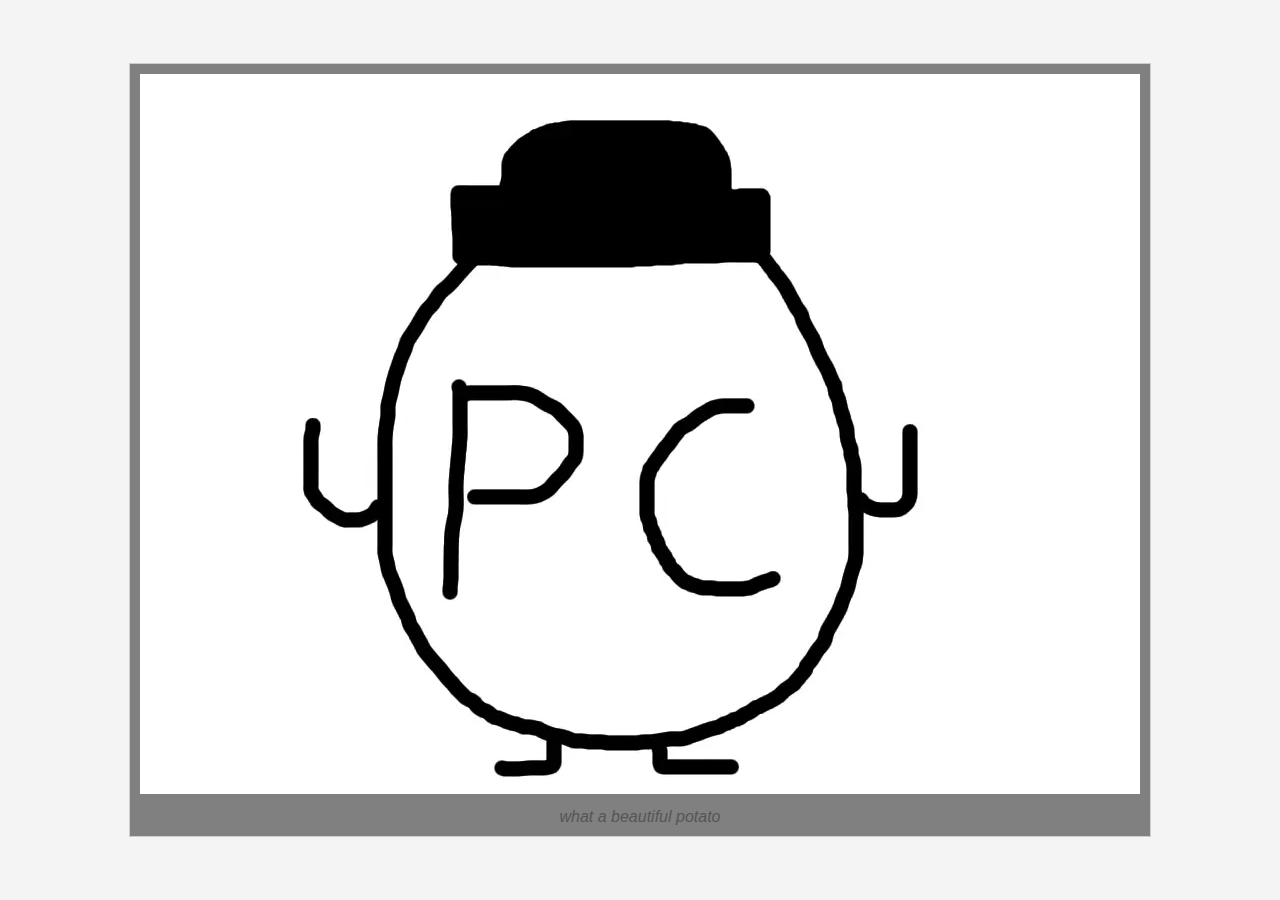
<file: module03/index.html>
<!DOCTYPE html>
<html lang="en">
<head>
    <meta charset="UTF-8">
    <meta name="viewport" content="width=device-width, initial-scale=1.0">
    <title>Responsive Picture</title>
    <link rel="stylesheet" href="style.css">
</head>
<body>
    <figure>
        <picture>
            <source srcset="images/image-small.webp" type="image/webp" media="(max-width: 600px)">
            <source srcset="images/image-small.jpg" type="image/jpeg" media="(max-width: 600px)">
            <source srcset="images/image-large.webp" type="image/webp">
            <source srcset="images/image-large.jpg" type="image/jpeg">
            <img src="images/image-large.jpg" alt="what a beautiful potato">
        </picture>
        <figcaption>what a beautiful potato</figcaption>
    </figure>
</body>
</html>
</file>
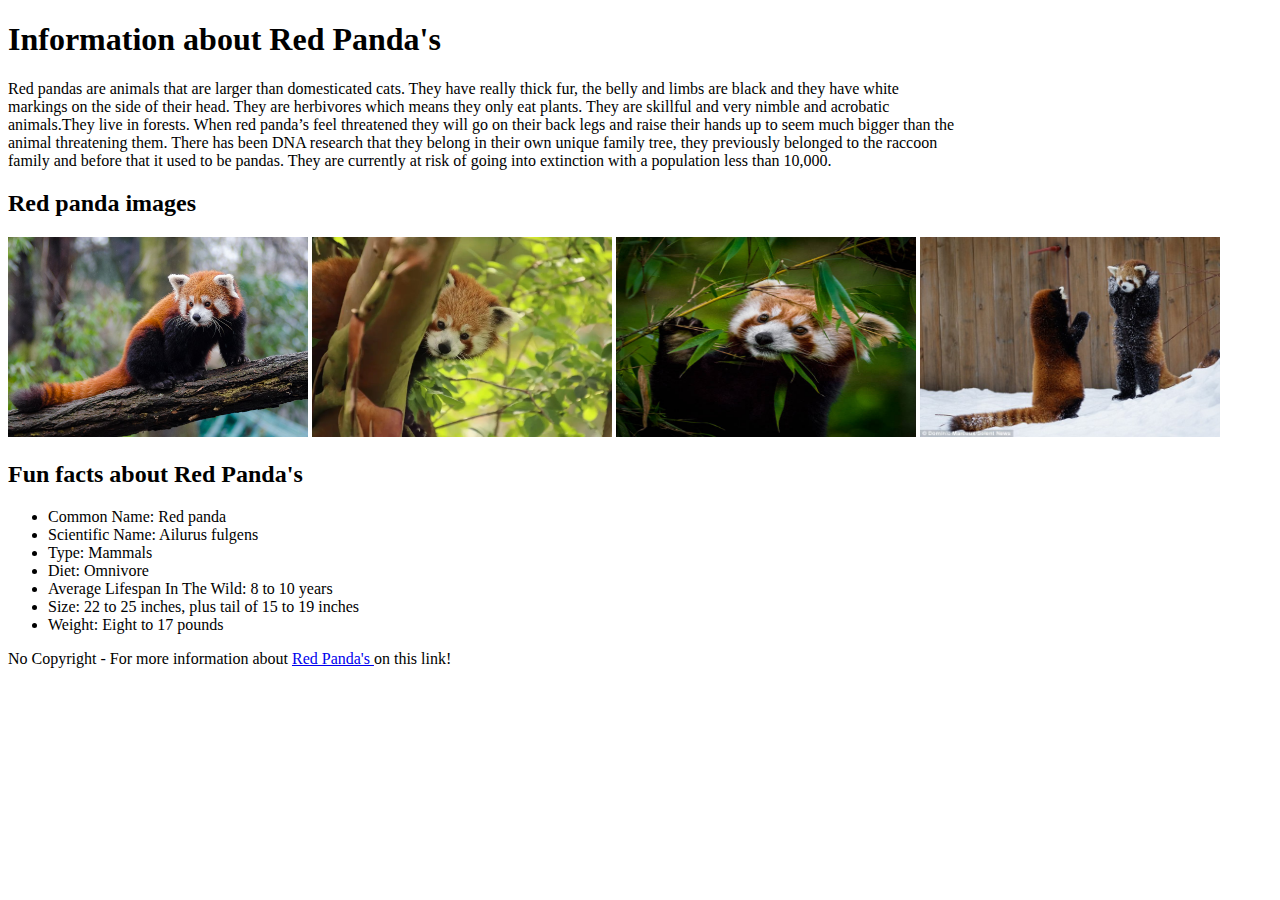
<file: module03/lab1.html>
<!DOCTYPE html>
<html lang= "en-US">

<head>
  <meta charset= "utf-8">
  
 <body>
<headers>
  <h1> Information about Red Panda's </h1>
</headers>
   <section>
   <main style="max-width:950px;">
    <p>Red pandas are animals that are larger than domesticated cats. 
     They have really thick fur, the belly and limbs are black and they have white markings on the side of their head. 
     They are herbivores which means they only eat plants. 
     They are skillful and very nimble and acrobatic animals.They live in forests. 
     When red panda’s feel threatened they will go on their back legs and raise their hands up to seem much bigger than the animal threatening them. 
     There has been DNA research that they belong in their own unique family tree, they previously belonged to the raccoon family and before that it used to be pandas.
    They are currently at risk of going into extinction with a population less than 10,000.</p>
   </section>

   <section>
   <h2>Red panda images</h2>
   <img src="images/redpandaphoto.jpg" alt="https://en.wikipedia.org/wiki/Red_panda" width="300" height="200">
   <img src="images/redpanadaphotoo.jpg" alt="https://www.istockphoto.com/photos/red-panda-eating" width="300" height="200">
   <img src="images/redpandaboi.jpg" alt="https://www.istockphoto.com/photos/red-panda-eating" width="300" height="200">
   <img src="images/PandasStanding.jpg" alt="https://www.dailymail.co.uk/news/article-3431573/Hands-Red-panda-appears-surrender-putting-paws-air-snowy-standoff-Canadian-zoo.html" width="300" height="200">
   </section>
     
  <h2>Fun facts about Red Panda's</h2>
   <ul>
     <li>Common Name: Red panda</li>
     <li>Scientific Name: Ailurus fulgens</li>
     <li>Type: Mammals</li>
     <li>Diet: Omnivore</li>
     <li>Average Lifespan In The Wild: 8 to 10 years</li>
     <li>Size: 22 to 25 inches, plus tail of 15 to 19 inches</li>
     <li>Weight: Eight to 17 pounds</li>
   </ul>

    No Copyright - For more information about <a href="https://www.worldwildlife.org/species/red-panda" target="_blank"> Red Panda's </a> on this link!

<footer>
  
</footer>
</file>
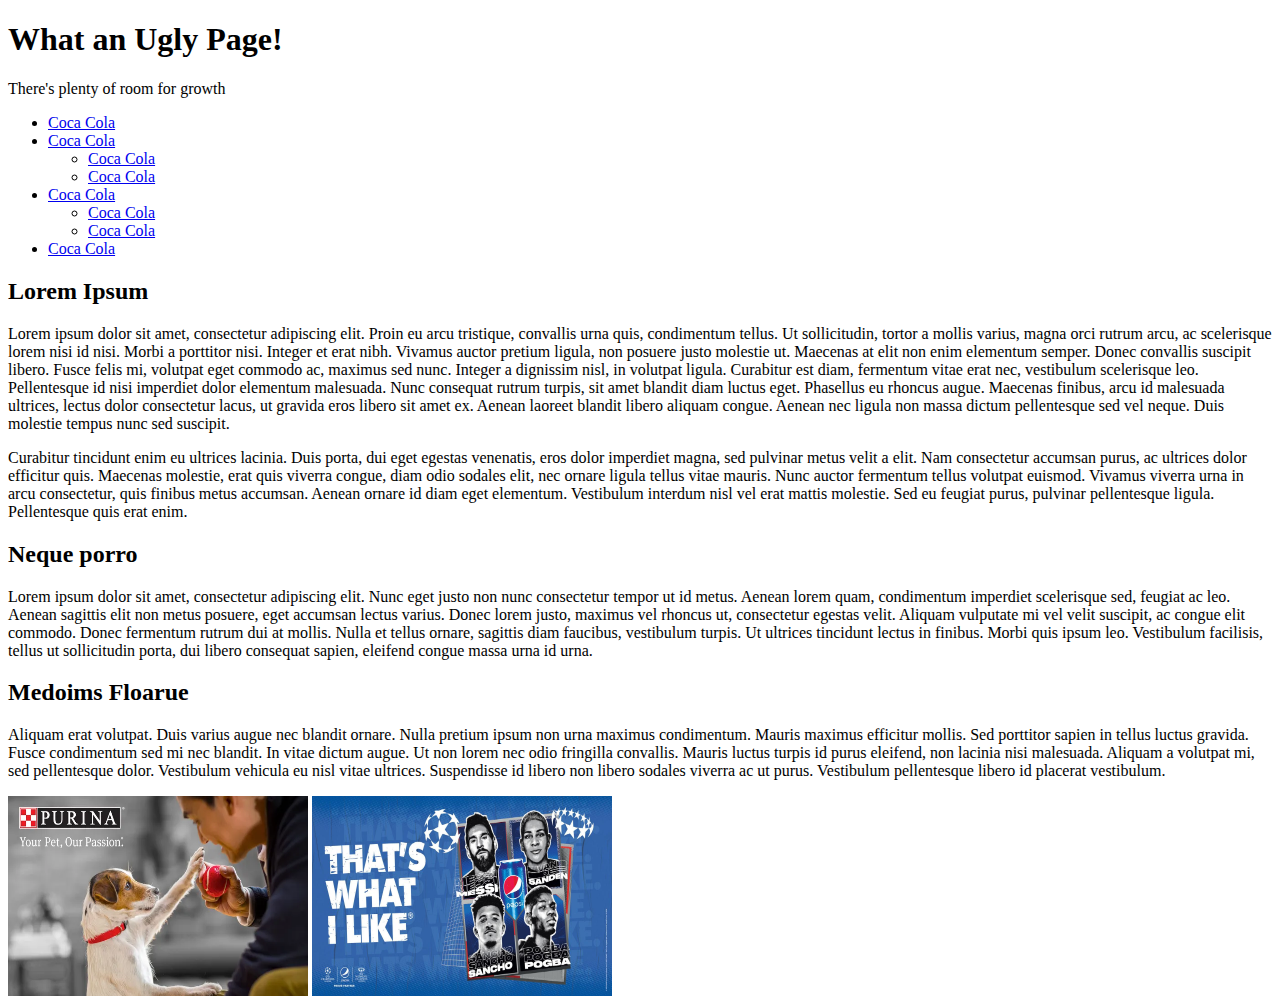
<file: module03/ugly.html>
<!DOCTYPE html>
<header>
<h1>What an Ugly Page!</h1>
<p>There's plenty of room for growth</p>
</header>

<nav>
<ul> 
 <li><a href="https://www.coca-cola.com/us/en">Coca Cola</a></li>
 <li><a href="https://www.coca-cola.com/us/en">Coca Cola</a> <ul><li><a href="https://www.coca-cola.com/us/en">Coca Cola</a> </li>
 <li><a href="https://www.coca-cola.com/us/en">Coca Cola</a> </li></ul></li>
 <li><a href="https://www.coca-cola.com/us/en">Coca Cola</a> <ul><li><a href="https://www.coca-cola.com/us/en">Coca Cola</a> </li>
 <li><a href="https://www.coca-cola.com/us/en">Coca Cola</a> </li></ul></li>
 <li><a href="https://www.coca-cola.com/us/en">Coca Cola</a></li>
</ul> 
</nav>

<main>
<section>
<article>
<h2>Lorem Ipsum</h2>
<p>Lorem ipsum dolor sit amet, consectetur adipiscing elit. Proin eu arcu tristique, convallis urna quis, condimentum tellus.
Ut sollicitudin, tortor a mollis varius, magna orci rutrum arcu, ac scelerisque lorem nisi id nisi. Morbi a porttitor nisi. 
Integer et erat nibh. Vivamus auctor pretium ligula, non posuere justo molestie ut.
Maecenas at elit non enim elementum semper. Donec convallis suscipit libero. Fusce felis mi, volutpat eget commodo ac, maximus sed nunc. 
Integer a dignissim nisl, in volutpat ligula. Curabitur est diam, fermentum vitae erat nec, vestibulum scelerisque leo. 
Pellentesque id nisi imperdiet dolor elementum malesuada. Nunc consequat rutrum turpis, sit amet blandit diam luctus eget.
Phasellus eu rhoncus augue. Maecenas finibus, arcu id malesuada ultrices, lectus dolor consectetur lacus, ut gravida eros libero sit amet ex. 
Aenean laoreet blandit libero aliquam congue. Aenean nec ligula non massa dictum pellentesque sed vel neque. Duis molestie tempus nunc sed suscipit.</p>

<p>Curabitur tincidunt enim eu ultrices lacinia. Duis porta, dui eget egestas venenatis, eros dolor imperdiet magna, sed pulvinar metus velit a elit. 
Nam consectetur accumsan purus, ac ultrices dolor efficitur quis.
Maecenas molestie, erat quis viverra congue, diam odio sodales elit, nec ornare ligula tellus vitae mauris. 
Nunc auctor fermentum tellus volutpat euismod. 
Vivamus viverra urna in arcu consectetur, quis finibus metus accumsan. 
Aenean ornare id diam eget elementum. Vestibulum interdum nisl vel erat mattis molestie.
Sed eu feugiat purus, pulvinar pellentesque ligula. Pellentesque quis erat enim.</p>
</article>
</section>

<section>
<article>
<h2>Neque porro</h2>
<p>Lorem ipsum dolor sit amet, consectetur adipiscing elit. Nunc eget justo non nunc consectetur tempor ut id metus.
Aenean lorem quam, condimentum imperdiet scelerisque sed, feugiat ac leo.
Aenean sagittis elit non metus posuere, eget accumsan lectus varius. Donec lorem justo, maximus vel rhoncus ut, consectetur egestas velit. 
Aliquam vulputate mi vel velit suscipit, ac congue elit commodo. Donec fermentum rutrum dui at mollis. Nulla et tellus ornare, sagittis diam faucibus, vestibulum turpis. 
Ut ultrices tincidunt lectus in finibus. 
Morbi quis ipsum leo. Vestibulum facilisis, tellus ut sollicitudin porta, dui libero consequat sapien, eleifend congue massa urna id urna.</p>
</article>

<article>
<h2>Medoims Floarue</h2>
<p>Aliquam erat volutpat. Duis varius augue nec blandit ornare. Nulla pretium ipsum non urna maximus condimentum.
Mauris maximus efficitur mollis. Sed porttitor sapien in tellus luctus gravida. Fusce condimentum sed mi nec blandit. 
In vitae dictum augue. Ut non lorem nec odio fringilla convallis. Mauris luctus turpis id purus eleifend, non lacinia nisi malesuada. 
Aliquam a volutpat mi, sed pellentesque dolor. 
Vestibulum vehicula eu nisl vitae ultrices. 
Suspendisse id libero non libero sodales viverra ac ut purus. Vestibulum pellentesque libero id placerat vestibulum.
</p>
</article>
</section>

</main>

<aside>
<section>
  <img src="images/purinaaa.webp" alt="https://blog.hollywoodbranded.com/3-athlete-led-advertisements-and-how-they-successfully-influenced-fans" width="300" height="200">
  <img src="images/thatswhatilike.jpg" alt="https://www.usatoday.com/story/news/factcheck/2023/06/28/facebook-claim-of-2-purina-dog-food-is-social-media-scam-fact-check/70362047007/" width="300" height="200">
</section>
<section></section>
</aside>

<footer>
</file>
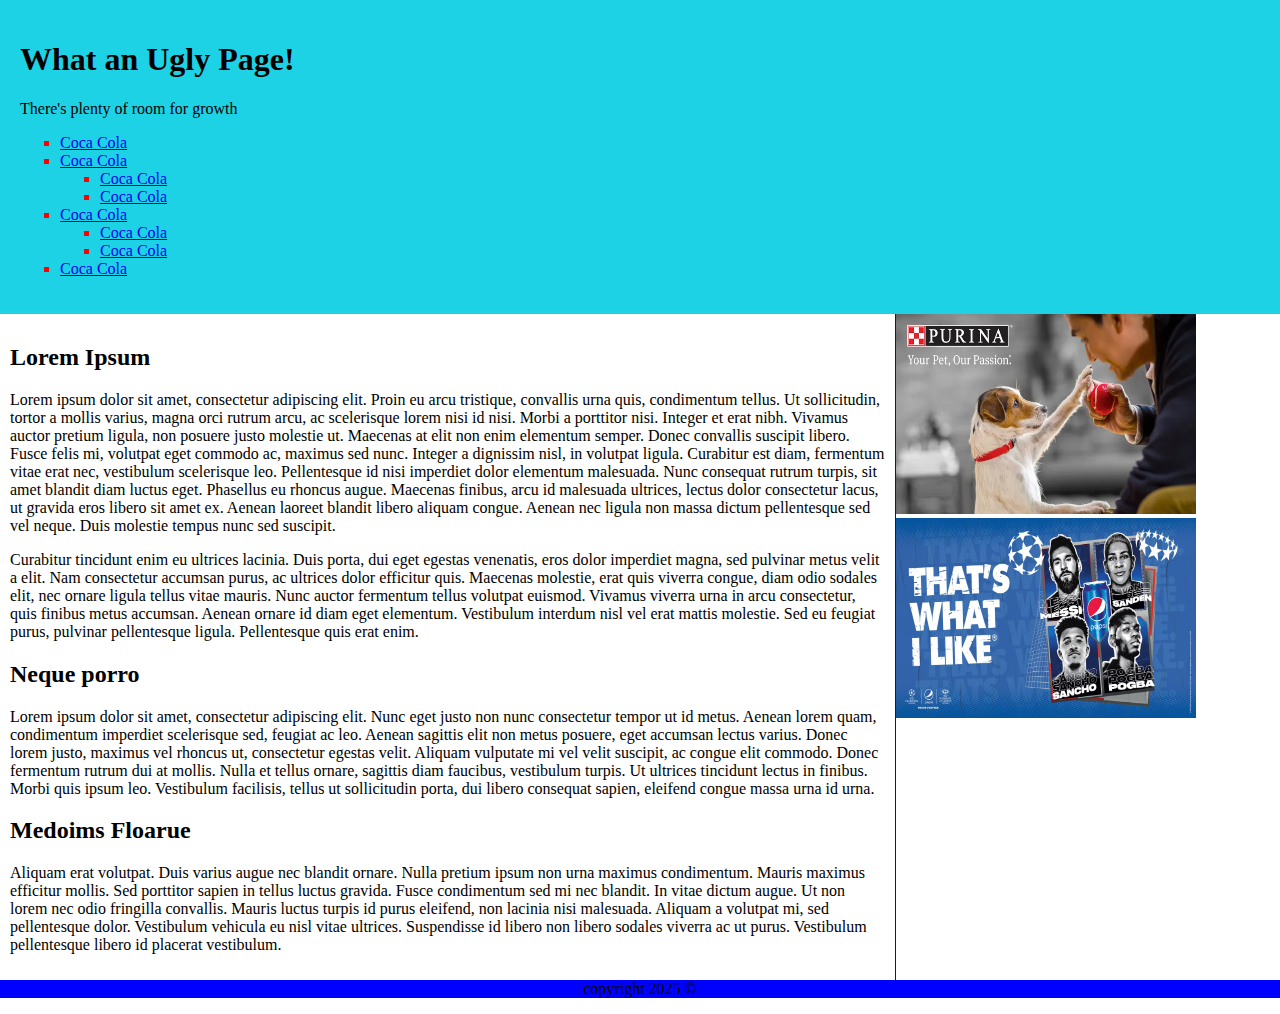
<file: module04/ugly.html>
<!DOCTYPE html> <html lang="en-US">
<head>
<link href="style.css" rel="stylesheet"/>
 <meta charset="utf-8" />
	<meta name="viewport" content="width=device-width" />
	<title>Cleaned up Ugly page</title>
</head>

<body>
 <header>
  <h1>What an Ugly Page!</h1>
  <p>There's plenty of room for growth</p>
<nav>
<ul> 
 <li><a href="https://www.coca-cola.com/us/en">Coca Cola</a></li>
 <li><a href="https://www.coca-cola.com/us/en">Coca Cola</a> <ul><li><a href="https://www.coca-cola.com/us/en">Coca Cola</a> </li>
 <li><a href="https://www.coca-cola.com/us/en">Coca Cola</a> </li></ul></li>
 <li><a href="https://www.coca-cola.com/us/en">Coca Cola</a> <ul><li><a href="https://www.coca-cola.com/us/en">Coca Cola</a> </li>
 <li><a href="https://www.coca-cola.com/us/en">Coca Cola</a> </li></ul></li>
 <li><a href="https://www.coca-cola.com/us/en">Coca Cola</a></li>
</ul> 
</nav>
</header>
 
<main>
<section>
<article>
<h2>Lorem Ipsum</h2>
<p>Lorem ipsum dolor sit amet, consectetur adipiscing elit. Proin eu arcu tristique, convallis urna quis, condimentum tellus.
Ut sollicitudin, tortor a mollis varius, magna orci rutrum arcu, ac scelerisque lorem nisi id nisi. Morbi a porttitor nisi. 
Integer et erat nibh. Vivamus auctor pretium ligula, non posuere justo molestie ut.
Maecenas at elit non enim elementum semper. Donec convallis suscipit libero. Fusce felis mi, volutpat eget commodo ac, maximus sed nunc. 
Integer a dignissim nisl, in volutpat ligula. Curabitur est diam, fermentum vitae erat nec, vestibulum scelerisque leo. 
Pellentesque id nisi imperdiet dolor elementum malesuada. Nunc consequat rutrum turpis, sit amet blandit diam luctus eget.
Phasellus eu rhoncus augue. Maecenas finibus, arcu id malesuada ultrices, lectus dolor consectetur lacus, ut gravida eros libero sit amet ex. 
Aenean laoreet blandit libero aliquam congue. Aenean nec ligula non massa dictum pellentesque sed vel neque. Duis molestie tempus nunc sed suscipit.</p>

<p>Curabitur tincidunt enim eu ultrices lacinia. Duis porta, dui eget egestas venenatis, eros dolor imperdiet magna, sed pulvinar metus velit a elit. 
Nam consectetur accumsan purus, ac ultrices dolor efficitur quis.
Maecenas molestie, erat quis viverra congue, diam odio sodales elit, nec ornare ligula tellus vitae mauris. 
Nunc auctor fermentum tellus volutpat euismod. 
Vivamus viverra urna in arcu consectetur, quis finibus metus accumsan. 
Aenean ornare id diam eget elementum. Vestibulum interdum nisl vel erat mattis molestie.
Sed eu feugiat purus, pulvinar pellentesque ligula. Pellentesque quis erat enim.</p>
</article>
</section>

<section>
<article>
<h2>Neque porro</h2>
<p>Lorem ipsum dolor sit amet, consectetur adipiscing elit. Nunc eget justo non nunc consectetur tempor ut id metus.
Aenean lorem quam, condimentum imperdiet scelerisque sed, feugiat ac leo.
Aenean sagittis elit non metus posuere, eget accumsan lectus varius. Donec lorem justo, maximus vel rhoncus ut, consectetur egestas velit. 
Aliquam vulputate mi vel velit suscipit, ac congue elit commodo. Donec fermentum rutrum dui at mollis. Nulla et tellus ornare, sagittis diam faucibus, vestibulum turpis. 
Ut ultrices tincidunt lectus in finibus. 
Morbi quis ipsum leo. Vestibulum facilisis, tellus ut sollicitudin porta, dui libero consequat sapien, eleifend congue massa urna id urna.</p>
</article>

<article>
<h2>Medoims Floarue</h2>
<p>Aliquam erat volutpat. Duis varius augue nec blandit ornare. Nulla pretium ipsum non urna maximus condimentum.
Mauris maximus efficitur mollis. Sed porttitor sapien in tellus luctus gravida. Fusce condimentum sed mi nec blandit. 
In vitae dictum augue. Ut non lorem nec odio fringilla convallis. Mauris luctus turpis id purus eleifend, non lacinia nisi malesuada. 
Aliquam a volutpat mi, sed pellentesque dolor. 
Vestibulum vehicula eu nisl vitae ultrices. 
Suspendisse id libero non libero sodales viverra ac ut purus. Vestibulum pellentesque libero id placerat vestibulum.
</p>
</article>
</section>

</main>

<aside>
<section>
  <img src="images/purinaaa.webp" alt="https://blog.hollywoodbranded.com/3-athlete-led-advertisements-and-how-they-successfully-influenced-fans" width="300" height="200">
  <img src="images/thatswhatilike.jpg" alt="https://www.usatoday.com/story/news/factcheck/2023/06/28/facebook-claim-of-2-purina-dog-food-is-social-media-scam-fact-check/70362047007/" width="300" height="200">
</section>
<section></section>
</aside>

<footer>
<p>copyright 2025 &copy;</p>
</footer>
</body> </html>
</file>
<file: module03/style.css>
body {
    display: flex;
    justify-content: center;
    align-items: center;
    min-height: 100vh;
    flex-direction: column;
    text-align: center;
    font-family: Arial, sans-serif;
    margin: 0;
    background-color: #f4f4f4;
}

figure {
    display: flex;
    flex-direction: column;
    align-items: center;
    border: 1px solid #ccc;
    padding: 10px;
    background: gray;
    max-width: 90%;
}

img {
    max-width: 100%;
    height: auto;
}

figcaption {
    margin-top: 10px;
    font-style: italic;
    color: #555;
}
</file>
<file: module04/style.css>
/*
Description:  theme for Classes
Author:       J Neathawk
Author URI:   https://knighthawk0811.github.io
License: GPLv3
License URI: http://www.gnu.org/licenses/gpl.html
*/



/*--------------------------------------------------------------
selector {
	layout(position)
	
	content(text)
	
	design(background)
	
	other(z-index)
}
----------------------------------------------------------------
>>> COLORS:	  
----------------------------------------------------------------
:root {
  --color-variable: #ffffff;
}

----------------------------------------------------------------
>>> TABLE OF CONTENTS:
----------------------------------------------------------------
# Universal
# General Elements
# Modal Navigation
# Navigation
# Header Area
# Content Area
# Footer Area
# Reusable Classes
# Other
# Templates
# Media Queries

--------------------------------------------------------------*/

/*--------------------------------------------------------------
# Universal
--------------------------------------------------------------*/
html * {
    box-sizing: border-box;
}
/*--------------------------------------------------------------
# General Elements
--------------------------------------------------------------*/
body { 
	margin: 0;
}
/*--------------------------------------------------------------
# Navigation
--------------------------------------------------------------*/
nav ul {
  color: red;
  list-style-type: square;
}

nav a:visited {
  color: purple;
}

nav a:hover {
  color: orange;
}

nav a:active {
  color: green;
}

/*--------------------------------------------------------------
# Header Area
--------------------------------------------------------------*/
header { 
	padding: 20px;
	background-color: #1ed2e6;
}
/*--------------------------------------------------------------
# Content Area
--------------------------------------------------------------*/
aside { 
	width: 30%;
	float: right;
}
main {
	width: 70%;
	float: left;
	padding: 10px;
	border-right: 1px solid blue;
}
/*--------------------------------------------------------------
# Footer Area
--------------------------------------------------------------*/
footer { 
	clear: both;
	background-color: blue;
	text-align: center;
}

/*--------------------------------------------------------------
# Reusable Classes
--------------------------------------------------------------*/

/*--------------------------------------------------------------
# Other
--------------------------------------------------------------*/


/*--------------------------------------------------------------
# Templates
--------------------------------------------------------------*/


/*--------------------------------------------------------------
# Media Queries
--------------------------------------------------------------*/
</file>
